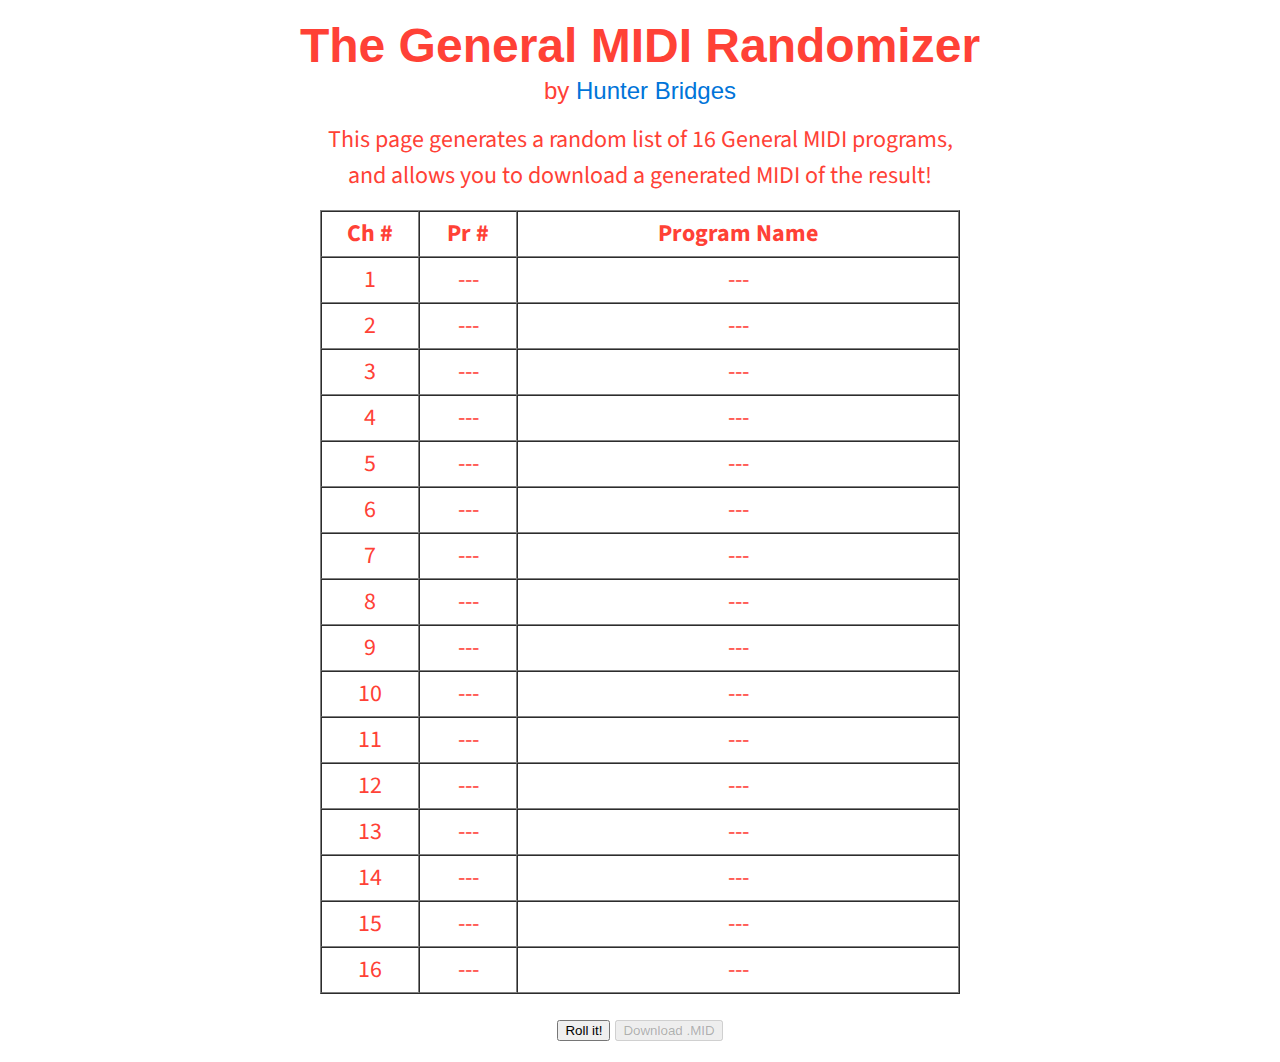
<file: gm_randomizer.html>
<!DOCTYPE html>
<html>
  <head>
    <title>The General MIDI Randomizer, by Hunter Bridges</title>

    <meta charset="UTF-8">

    <!-- Open Graph -->
    <meta property="og:title" content="The General MIDI Randomizer">
    <meta property="og:site_name" content="Hunter Bridges">
    <meta property="og:url" content="http://hunterbridges.com/gm_randomizer.html">
    <meta property="og:description" content="Spin a random set of GM Programs, and download a MIDI configured with them!">
    <meta property="og:type" content="profile">
    <meta property="og:image" content="http://www.hunterbridges.com/img/apple-icon.png">

    <!-- Twitter -->
    <meta name="twitter:card" content="summary">
    <meta name="twitter:site" content="@HunterBridges">
    <meta name="twitter:title" content="The General MIDI Randomizer">
    <meta name="twitter:description" content="Spin a random set of GM Programs, and download a MIDI configured with them!">
    <meta name="twitter:image:src" content="http://hunterbridges.com/img/apple-icon.png">

    <!-- Favicon -->
    <link rel="apple-touch-icon" sizes="57x57" href="/apple-icon-57x57.png">
    <link rel="apple-touch-icon" sizes="60x60" href="/apple-icon-60x60.png">
    <link rel="apple-touch-icon" sizes="72x72" href="/apple-icon-72x72.png">
    <link rel="apple-touch-icon" sizes="76x76" href="/apple-icon-76x76.png">
    <link rel="apple-touch-icon" sizes="114x114" href="/apple-icon-114x114.png">
    <link rel="apple-touch-icon" sizes="120x120" href="/apple-icon-120x120.png">
    <link rel="apple-touch-icon" sizes="144x144" href="/apple-icon-144x144.png">
    <link rel="apple-touch-icon" sizes="152x152" href="/apple-icon-152x152.png">
    <link rel="apple-touch-icon" sizes="180x180" href="/apple-icon-180x180.png">
    <link rel="icon" type="image/png" sizes="192x192"  href="/android-icon-192x192.png">
    <link rel="icon" type="image/png" sizes="32x32" href="/favicon-32x32.png">
    <link rel="icon" type="image/png" sizes="96x96" href="/favicon-96x96.png">
    <link rel="icon" type="image/png" sizes="16x16" href="/favicon-16x16.png">
    <link rel="manifest" href="/manifest.json">
    <meta name="msapplication-TileColor" content="#ffffff">
    <meta name="msapplication-TileImage" content="/ms-icon-144x144.png">
    <meta name="theme-color" content="#ffffff">

    <link href='https://fonts.googleapis.com/css?family=Source+Sans+Pro:300,700' rel='stylesheet' type='text/css'>
    <link rel="stylesheet" href="css/basscss.min.css" />
    <link rel="stylesheet" href="css/style.css" />
  </head>
  <body>
    <header>
    </header>

    <div id="gm_randomizer" class="red bg-white center">
      <div>
        <div class="m2">
            <h1 class="m0">The General MIDI Randomizer</h1>
            <h2 class="m0" style="font-weight:normal;">by <a href="index.html">Hunter Bridges</a></h2>
        </div>
        <p class="m2 col-6 mxauto">
            This page generates a random list of 16 General MIDI programs, and allows
            you to download a generated MIDI of the result!
        </p>

        <table id="channels" cellpadding="1" border="1" class="col-6 mxauto">
            <thead class="bold">
                <tr>
                    <td width="64">Ch #</td>
                    <td width="64">Pr #</td>
                    <td>Program Name</td>
                </tr>
            </thead>
            <tbody>
                <tr id="channel-01"> <td>1</td> <td class="program-number">---</td> <td class="program-name">---</td> </tr>
                <tr id="channel-02"> <td>2</td> <td class="program-number">---</td> <td class="program-name">---</td> </tr>
                <tr id="channel-03"> <td>3</td> <td class="program-number">---</td> <td class="program-name">---</td> </tr>
                <tr id="channel-04"> <td>4</td> <td class="program-number">---</td> <td class="program-name">---</td> </tr>
                <tr id="channel-05"> <td>5</td> <td class="program-number">---</td> <td class="program-name">---</td> </tr>
                <tr id="channel-06"> <td>6</td> <td class="program-number">---</td> <td class="program-name">---</td> </tr>
                <tr id="channel-07"> <td>7</td> <td class="program-number">---</td> <td class="program-name">---</td> </tr>
                <tr id="channel-08"> <td>8</td> <td class="program-number">---</td> <td class="program-name">---</td> </tr>
                <tr id="channel-09"> <td>9</td> <td class="program-number">---</td> <td class="program-name">---</td> </tr>
                <tr id="channel-10"> <td>10</td><td class="program-number">---</td> <td class="program-name">---</td> </tr>
                <tr id="channel-11"> <td>11</td><td class="program-number">---</td> <td class="program-name">---</td> </tr>
                <tr id="channel-12"> <td>12</td><td class="program-number">---</td> <td class="program-name">---</td> </tr>
                <tr id="channel-13"> <td>13</td><td class="program-number">---</td> <td class="program-name">---</td> </tr>
                <tr id="channel-14"> <td>14</td><td class="program-number">---</td> <td class="program-name">---</td> </tr>
                <tr id="channel-15"> <td>15</td><td class="program-number">---</td> <td class="program-name">---</td> </tr>
                <tr id="channel-16"> <td>16</td><td class="program-number">---</td> <td class="program-name">---</td> </tr>
            </tbody>
        </table>

        <div class="col-6 m2 mxauto text-center">
            <button id="roll">Roll it!</button>
            <a id="dl-link" target="_blank" download="random.mid" href="">
                <button id="download">Download .MID</button>
            </a>
        </div>
      </div>
    </div>

    <script src="js/rng.js"></script>
    <script src="js/binstring.js"></script>
    <script src="js/gm_randomizer.js"></script>
  </body>
</html>
</file>
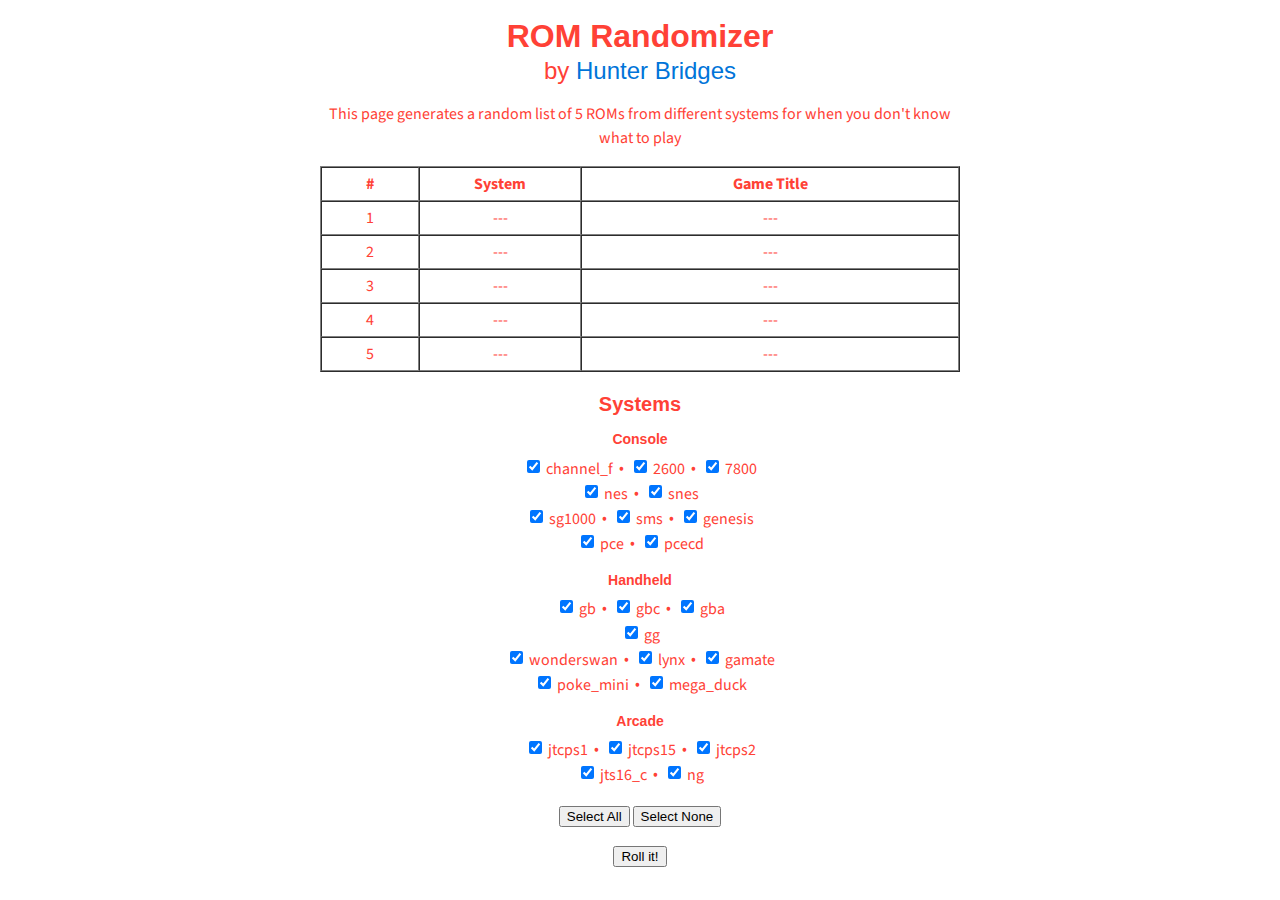
<file: rom_randomizer.html>
<!DOCTYPE html>
<html>
  <head>
    <title>ROM Randomizer, by Hunter Bridges</title>

    <meta charset="UTF-8">

    <!-- Favicon -->
    <link rel="apple-touch-icon" sizes="57x57" href="/apple-icon-57x57.png">
    <link rel="apple-touch-icon" sizes="60x60" href="/apple-icon-60x60.png">
    <link rel="apple-touch-icon" sizes="72x72" href="/apple-icon-72x72.png">
    <link rel="apple-touch-icon" sizes="76x76" href="/apple-icon-76x76.png">
    <link rel="apple-touch-icon" sizes="114x114" href="/apple-icon-114x114.png">
    <link rel="apple-touch-icon" sizes="120x120" href="/apple-icon-120x120.png">
    <link rel="apple-touch-icon" sizes="144x144" href="/apple-icon-144x144.png">
    <link rel="apple-touch-icon" sizes="152x152" href="/apple-icon-152x152.png">
    <link rel="apple-touch-icon" sizes="180x180" href="/apple-icon-180x180.png">
    <link rel="icon" type="image/png" sizes="192x192"  href="/android-icon-192x192.png">
    <link rel="icon" type="image/png" sizes="32x32" href="/favicon-32x32.png">
    <link rel="icon" type="image/png" sizes="96x96" href="/favicon-96x96.png">
    <link rel="icon" type="image/png" sizes="16x16" href="/favicon-16x16.png">
    <link rel="manifest" href="/manifest.json">
    <meta name="msapplication-TileColor" content="#ffffff">
    <meta name="msapplication-TileImage" content="/ms-icon-144x144.png">
    <meta name="theme-color" content="#ffffff">

    <link href='https://fonts.googleapis.com/css?family=Source+Sans+Pro:300,700' rel='stylesheet' type='text/css'>
    <link rel="stylesheet" href="css/basscss.min.css" />
    <link rel="stylesheet" href="css/style.css" />
  </head>
  <body>
    <header>
    </header>

    <div id="rom_randomizer" class="red bg-white center">
      <div>
        <div class="m2">
            <h1 class="m0">ROM Randomizer</h1>
            <h2 class="m0" style="font-weight:normal;">by <a href="index.html">Hunter Bridges</a></h2>
        </div>
        <p class="m2 col-6 mxauto">
            This page generates a random list of 5 ROMs from different systems for when you
            don't know what to play
        </p>

        <table id="channels" cellpadding="1" border="1" class="col-6 mxauto">
            <thead class="bold">
                <tr>
                    <td width="64">#</td>
                    <td width="128">System</td>
                    <td>Game Title</td>
                </tr>
            </thead>
            <tbody>
                <tr id="channel-01"> <td>1</td> <td class="system-name">---</td> <td class="game-title">---</td> </tr>
                <tr id="channel-02"> <td>2</td> <td class="system-name">---</td> <td class="game-title">---</td> </tr>
                <tr id="channel-03"> <td>3</td> <td class="system-name">---</td> <td class="game-title">---</td> </tr>
                <tr id="channel-04"> <td>4</td> <td class="system-name">---</td> <td class="game-title">---</td> </tr>
                <tr id="channel-05"> <td>5</td> <td class="system-name">---</td> <td class="game-title">---</td> </tr>
            </tbody>
        </table>

        <div class="col-6 m2 mxauto">
          <h3>Systems</h3>
          <h5>Console</h5>
          <p>
            <input type="checkbox" checked class="system_check" id="sys_channel_f" name="channel_f">
            <label for="sys_channel_f">channel_f</label>
            &nbsp;&bullet;&nbsp;

            <input type="checkbox" checked class="system_check" id="sys_2600" name="2600">
            <label for="sys_2600">2600</label>
            &nbsp;&bullet;&nbsp;

            <input type="checkbox" checked class="system_check" id="sys_7800" name="7800">
            <label for="sys_7800">7800</label>
            <br>

            <input type="checkbox" checked class="system_check" id="sys_nes" name="nes">
            <label for="sys_nes">nes</label>
            &nbsp;&bullet;&nbsp;

            <input type="checkbox" checked class="system_check" id="sys_snes" name="snes">
            <label for="sys_snes">snes</label>
            <br>

            <input type="checkbox" checked class="system_check" id="sys_sg1000" name="sg1000">
            <label for="sys_sg1000">sg1000</label>
            &nbsp;&bullet;&nbsp;

            <input type="checkbox" checked class="system_check" id="sys_sms" name="sms">
            <label for="sys_sms">sms</label>
            &nbsp;&bullet;&nbsp;

            <input type="checkbox" checked class="system_check" id="sys_genesis" name="genesis">
            <label for="sys_genesis">genesis</label>
            <br>

            <input type="checkbox" checked class="system_check" id="sys_pce" name="pce">
            <label for="sys_pce">pce</label>
            &nbsp;&bullet;&nbsp;

            <input type="checkbox" checked class="system_check" id="sys_pcecd" name="pcecd">
            <label for="sys_pcecd">pcecd</label>
          </p>
          <h5>Handheld</h5>
          <p>
            <input type="checkbox" checked class="system_check" id="sys_gb" name="gb">
            <label for="sys_gb">gb</label>
            &nbsp;&bullet;&nbsp;

            <input type="checkbox" checked class="system_check" id="sys_gbc" name="gbc">
            <label for="sys_gbc">gbc</label>
            &nbsp;&bullet;&nbsp;

            <input type="checkbox" checked class="system_check" id="sys_gba" name="gba">
            <label for="sys_gba">gba</label>
            <br>

            <input type="checkbox" checked class="system_check" id="sys_gg" name="gg">
            <label for="sys_gg">gg</label>
            <br>

            <input type="checkbox" checked class="system_check" id="sys_wonderswan" name="wonderswan">
            <label for="sys_wonderswan">wonderswan</label>
            &nbsp;&bullet;&nbsp;

            <input type="checkbox" checked class="system_check" id="sys_lynx" name="lynx">
            <label for="sys_lynx">lynx</label>
            &nbsp;&bullet;&nbsp;

            <input type="checkbox" checked class="system_check" id="sys_gamate" name="gamate">
            <label for="sys_gamate">gamate</label>
            <br>

            <input type="checkbox" checked class="system_check" id="sys_poke_mini" name="poke_mini">
            <label for="sys_poke_mini">poke_mini</label>
            &nbsp;&bullet;&nbsp;

            <input type="checkbox" checked class="system_check" id="sys_mega_duck" name="mega_duck">
            <label for="sys_mega_duck">mega_duck</label>
          </p>
          <h5>Arcade</h5>
          <p>
            <input type="checkbox" checked class="system_check" id="sys_jtcps1" name="jtcps1">
            <label for="sys_jtcps1">jtcps1</label>
            &nbsp;&bullet;&nbsp;

            <input type="checkbox" checked class="system_check" id="sys_jtcps15" name="jtcps15">
            <label for="sys_jtcps15">jtcps15</label>
            &nbsp;&bullet;&nbsp;

            <input type="checkbox" checked class="system_check" id="sys_jtcps2" name="jtcps2">
            <label for="sys_jtcps2">jtcps2</label>
            <br>

            <input type="checkbox" checked class="system_check" id="sys_jts16_c" name="jts16_c">
            <label for="sys_jts16_c">jts16_c</label>
            &nbsp;&bullet;&nbsp;

            <input type="checkbox" checked class="system_check" id="sys_ng" name="ng">
            <label for="sys_ng">ng</label>
            <br>
          </p>
          <p>
            <button id="sys_select_all">Select All</button>
            <button id="sys_select_none">Select None</button>
          </p>
        </div>

        <div class="col-6 m2 mxauto text-center">
            <button id="roll">Roll it!</button>
        </div>
      </div>
    </div>

    <script src="js/rng.js"></script>
    <script src="js/rom_randomizer_data.js"></script>
    <script src="js/rom_randomizer.js"></script>
  </body>
</html>
</file>
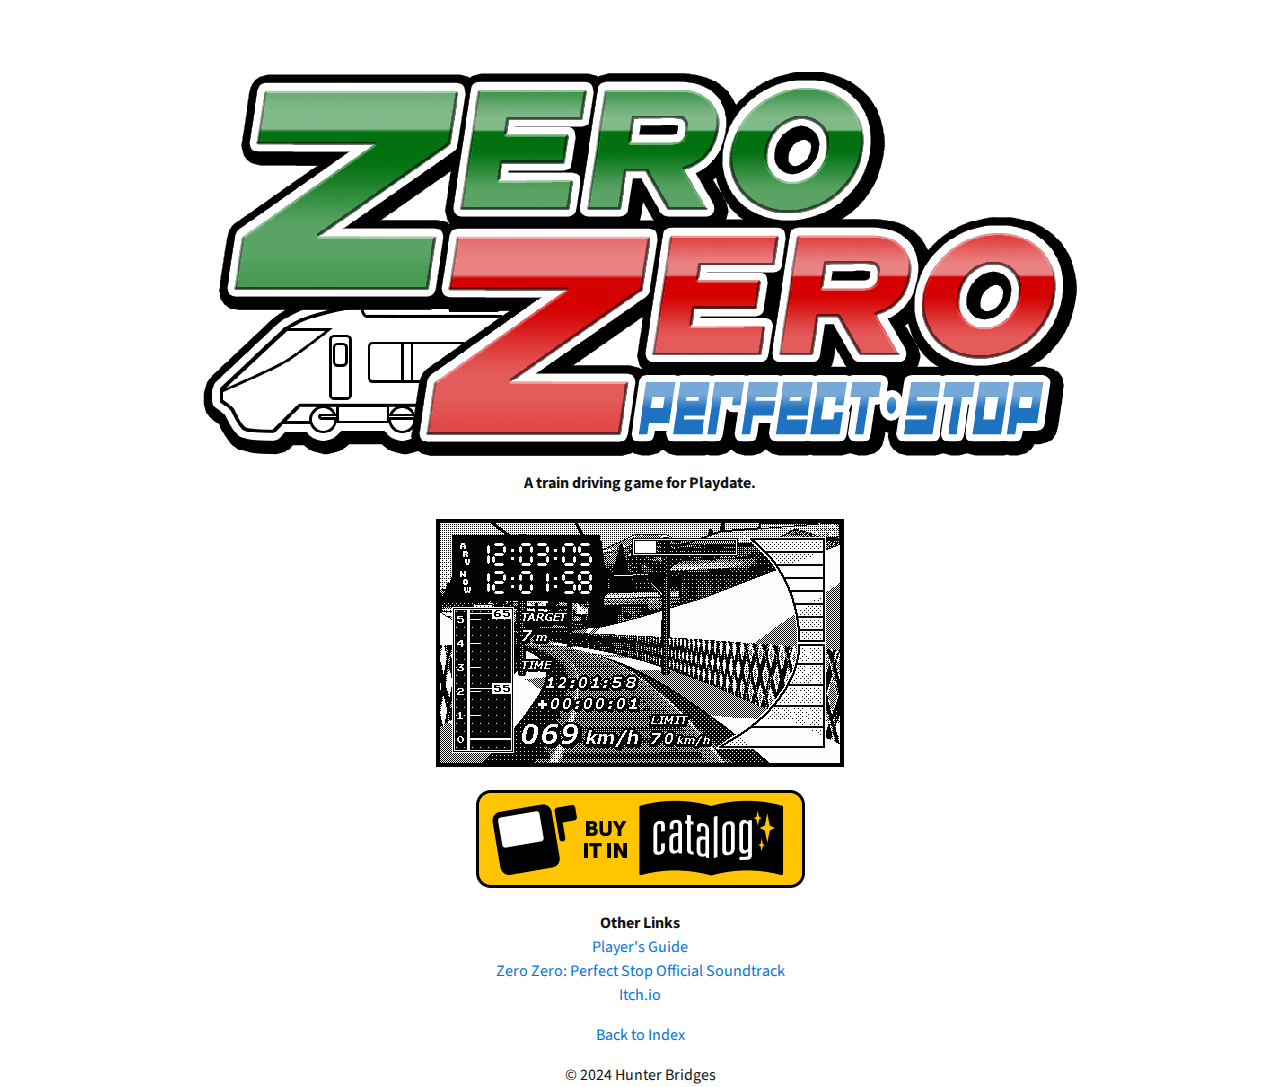
<file: zerozero.html>
<!DOCTYPE html>
<html>
  <head>
    <title>Zero Zero: Perfect Stop, by Hunter Bridges</title>

    <meta charset="UTF-8">

    <!-- Favicon -->
    <link rel="apple-touch-icon" sizes="57x57" href="/apple-icon-57x57.png">
    <link rel="apple-touch-icon" sizes="60x60" href="/apple-icon-60x60.png">
    <link rel="apple-touch-icon" sizes="72x72" href="/apple-icon-72x72.png">
    <link rel="apple-touch-icon" sizes="76x76" href="/apple-icon-76x76.png">
    <link rel="apple-touch-icon" sizes="114x114" href="/apple-icon-114x114.png">
    <link rel="apple-touch-icon" sizes="120x120" href="/apple-icon-120x120.png">
    <link rel="apple-touch-icon" sizes="144x144" href="/apple-icon-144x144.png">
    <link rel="apple-touch-icon" sizes="152x152" href="/apple-icon-152x152.png">
    <link rel="apple-touch-icon" sizes="180x180" href="/apple-icon-180x180.png">
    <link rel="icon" type="image/png" sizes="192x192"  href="/android-icon-192x192.png">
    <link rel="icon" type="image/png" sizes="32x32" href="/favicon-32x32.png">
    <link rel="icon" type="image/png" sizes="96x96" href="/favicon-96x96.png">
    <link rel="icon" type="image/png" sizes="16x16" href="/favicon-16x16.png">
    <link rel="manifest" href="/manifest.json">
    <meta name="msapplication-TileColor" content="#ffffff">
    <meta name="msapplication-TileImage" content="/ms-icon-144x144.png">
    <meta name="theme-color" content="#ffffff">

    <link href='https://fonts.googleapis.com/css?family=Source+Sans+Pro:300,700' rel='stylesheet' type='text/css'>
    <link rel="stylesheet" href="css/basscss.min.css" />
    <link rel="stylesheet" href="css/style.css" />
  </head>
  <body>
    <header>
    </header>

    <div style="text-align:center;margin-top:64px;">
        <img src="img/zz_title.png" alt="Zero Zero: Perfect Stop">
        <p style="">
            <b>A train driving game for Playdate.</b>
            <br><br>
            <img src="img/zzps-demo_driving.gif" style="border: 4px solid black;">
        </p>
        <p>
            <a href="https://play.date/games/340143" target="_blank"><img src="img/catalog-dev-link-badge-buy.png"></a>
        </p>
        <p>
            <b>Other Links</b><br>
            <a href="https://blog.hunterbridges.com/zerozero/guide/" target="_blank">Player's Guide</a><br>
            <a href="https://hunty.bandcamp.com/album/zero-zero-perfect-stop-original-soundtrack" target="_blank">Zero Zero: Perfect Stop Official Soundtrack</a><br>
            <a href="https://yeehunty.itch.io/zero-zero-perfect-stop" target="_blank">Itch.io</a><br>
        </p>
        <p>
            <a href="index.html">Back to Index</a>
        </p>
        <footer>
            &copy; 2024 Hunter Bridges
        </footer>
    </div>
  </body>
</html>
</file>
<file: css/style.css>
body {
  font-family: 'Source Sans Pro';
}

.regular {
  font-weight: 300;
}

#gm_randomizer {
  font-size: 1.5em;
}

#choose-your-destiny {
  font-size: 1.5em;
  height:100vh;
  width:100vw;
}

h1 {
  font-size: 2em;
}

#socials a {
}

#socials a:hover {
  opacity: 0.5;
}

.scl-icon {
  width: 48px;
}

.fill-red {
  fill: #ff4136;
}

#composer, #programmer {
  min-height: 100vh;
  width: 100vw;
}

.header-border {
  padding-bottom: 1em;
  border-bottom: 1px solid;
}

.mxauto {
  margin-left: auto;
  margin-right: auto;
}
</file>
<file: css/basscss.min.css>
body{margin:0}img{max-width:100%}svg{max-height:100%}fieldset,input,select,textarea{font-family:inherit;font-size:1rem;box-sizing:border-box;margin-top:0;margin-bottom:0}label{vertical-align:middle}input[type=date],input[type=datetime-local],input[type=datetime],input[type=email],input[type=month],input[type=number],input[type=password],input[type=search],input[type=tel],input[type=text],input[type=time],input[type=url],input[type=week]{height:2.25rem;padding:.5rem .5rem;vertical-align:middle;-webkit-appearance:none}select{line-height:1.75;padding:.5rem .5rem}select:not([multiple]){height:2.25rem;vertical-align:middle}textarea{line-height:1.75;padding:.5rem .5rem}table{border-collapse:separate;border-spacing:0;max-width:100%;width:100%}th{text-align:left;font-weight:700}td,th{padding:.25rem 1rem;line-height:inherit}th{vertical-align:bottom}td{vertical-align:top}body{font-family:'Helvetica Neue',Helvetica,sans-serif;line-height:1.5;font-size:100%}h1,h2,h3,h4,h5,h6{font-family:'Helvetica Neue',Helvetica,sans-serif;font-weight:700;line-height:1.25;margin-top:1em;margin-bottom:.5em}p{margin-top:0;margin-bottom:1rem}dl,ol,ul{margin-top:0;margin-bottom:1rem}code,pre,samp{font-family:'Source Code Pro',Consolas,monospace;font-size:inherit}pre{margin-top:0;margin-bottom:1rem;overflow-x:scroll}h1{font-size:2rem}h2{font-size:1.5rem}h3{font-size:1.25rem}h4{font-size:1rem}h5{font-size:.875rem}h6{font-size:.75rem}body{color:#111;background-color:#fff}a{color:#0074d9;text-decoration:none}a:hover{text-decoration:underline}code,pre{background-color:transparent;border-radius:3px}hr{border:0;border-bottom-style:solid;border-bottom-width:1px;border-bottom-color:rgba(0,0,0,.125)}.field{border-style:solid;border-width:1px;border-color:rgba(0,0,0,.125);border-radius:3px}.field.is-focused,.field:focus{outline:0;border-color:#0074d9;box-shadow:0 0 0 2px rgba(0,116,217,.5)}.field.is-disabled,.field:disabled{background-color:rgba(0,0,0,.125);opacity:.5}.field.is-read-only,.field:read-only:not(select){background-color:rgba(0,0,0,.125)}.field.is-success{border-color:#2ecc40}.field.is-success.is-focused,.field.is-success:focus{box-shadow:0 0 0 2px rgba(46,204,64,.5)}.field.is-warning{border-color:#ffdc00}.field.is-warning.is-focused,.field.is-warning:focus{box-shadow:0 0 0 2px rgba(255,220,0,.5)}.field.is-error,.field:invalid{border-color:#ff4136}.field.is-error.is-focused,.field.is-error:focus,.field:invalid.is-focused,.field:invalid:focus{box-shadow:0 0 0 2px rgba(255,65,54,.5)}.table-light td,.table-light th{border-bottom-width:1px;border-bottom-style:solid;border-bottom-color:rgba(0,0,0,.125)}.table-light tr:last-child td{border-bottom:0}.btn{font-family:inherit;font-size:inherit;font-weight:700;text-decoration:none;cursor:pointer;display:inline-block;line-height:1.125rem;padding:.5rem 1rem;margin:0;height:auto;border:1px solid transparent;vertical-align:middle;-webkit-appearance:none;color:inherit;background-color:transparent}.btn:hover{text-decoration:none}.btn:focus{outline:0;border-color:rgba(0,0,0,.125);box-shadow:0 0 0 3px rgba(0,0,0,.25)}::-moz-focus-inner{border:0;padding:0}.btn-primary{color:#fff;background-color:#0074d9;border-radius:3px}.btn-primary:hover{box-shadow:inset 0 0 0 20rem rgba(0,0,0,.0625)}.btn-primary:active{box-shadow:inset 0 0 0 20rem rgba(0,0,0,.125),inset 0 3px 4px 0 rgba(0,0,0,.25),0 0 1px rgba(0,0,0,.125)}.btn-primary.is-disabled,.btn-primary:disabled{opacity:.5}.btn-outline,.btn-outline:hover{border-color:currentcolor}.btn-outline{border-radius:3px}.btn-outline:hover{box-shadow:inset 0 0 0 20rem rgba(0,0,0,.0625)}.btn-outline:active{box-shadow:inset 0 0 0 20rem rgba(0,0,0,.125),inset 0 3px 4px 0 rgba(0,0,0,.25),0 0 1px rgba(0,0,0,.125)}.btn-outline.is-disabled,.btn-outline:disabled{opacity:.5}.h1{font-size:2rem}.h2{font-size:1.5rem}.h3{font-size:1.25rem}.h4{font-size:1rem}.h5{font-size:.875rem}.h6{font-size:.75rem}.bold{font-weight:700}.regular{font-weight:400}.italic{font-style:italic}.caps{text-transform:uppercase;letter-spacing:.2em}.left-align{text-align:left}.center{text-align:center}.right-align{text-align:right}.justify{text-align:justify}.nowrap{white-space:nowrap}.break-word{word-wrap:break-word}.truncate{max-width:100%;overflow:hidden;text-overflow:ellipsis;white-space:nowrap}.list-reset{list-style:none;padding-left:0}.inline{display:inline}.block{display:block}.inline-block{display:inline-block}.table{display:table}.table-cell{display:table-cell}.overflow-hidden{overflow:hidden}.overflow-scroll{overflow:scroll}.overflow-auto{overflow:auto}.clearfix:after,.clearfix:before{content:" ";display:table}.clearfix:after{clear:both}.left{float:left}.right{float:right}.fit{max-width:100%}.border-box{box-sizing:border-box}.align-baseline{vertical-align:baseline}.align-top{vertical-align:top}.align-middle{vertical-align:middle}.align-bottom{vertical-align:bottom}.m0{margin:0}.mt0{margin-top:0}.mr0{margin-right:0}.mb0{margin-bottom:0}.ml0{margin-left:0}.m1{margin:.5rem}.mt1{margin-top:.5rem}.mr1{margin-right:.5rem}.mb1{margin-bottom:.5rem}.ml1{margin-left:.5rem}.m2{margin:1rem}.mt2{margin-top:1rem}.mr2{margin-right:1rem}.mb2{margin-bottom:1rem}.ml2{margin-left:1rem}.m3{margin:2rem}.mt3{margin-top:2rem}.mr3{margin-right:2rem}.mb3{margin-bottom:2rem}.ml3{margin-left:2rem}.m4{margin:4rem}.mt4{margin-top:4rem}.mr4{margin-right:4rem}.mb4{margin-bottom:4rem}.ml4{margin-left:4rem}.mxn1{margin-left:-.5rem;margin-right:-.5rem}.mxn2{margin-left:-1rem;margin-right:-1rem}.mxn3{margin-left:-2rem;margin-right:-2rem}.mxn4{margin-left:-4rem;margin-right:-4rem}.mx-auto{margin-left:auto;margin-right:auto}.p0{padding:0}.p1{padding:.5rem}.py1{padding-top:.5rem;padding-bottom:.5rem}.px1{padding-left:.5rem;padding-right:.5rem}.p2{padding:1rem}.py2{padding-top:1rem;padding-bottom:1rem}.px2{padding-left:1rem;padding-right:1rem}.p3{padding:2rem}.py3{padding-top:2rem;padding-bottom:2rem}.px3{padding-left:2rem;padding-right:2rem}.p4{padding:4rem}.py4{padding-top:4rem;padding-bottom:4rem}.px4{padding-left:4rem;padding-right:4rem}.relative{position:relative}.absolute{position:absolute}.fixed{position:fixed}.top-0{top:0}.right-0{right:0}.bottom-0{bottom:0}.left-0{left:0}.z1{z-index:1}.z2{z-index:2}.z3{z-index:3}.z4{z-index:4}.lg-show,.md-show,.sm-show{display:none!important}@media (min-width:40em){.sm-show{display:block!important}}@media (min-width:52em){.md-show{display:block!important}}@media (min-width:64em){.lg-show{display:block!important}}@media (min-width:40em){.sm-hide{display:none!important}}@media (min-width:52em){.md-hide{display:none!important}}@media (min-width:64em){.lg-hide{display:none!important}}.display-none{display:none!important}.hide{position:absolute!important;height:1px;width:1px;overflow:hidden;clip:rect(1px,1px,1px,1px)}.container{max-width:64em;margin-left:auto;margin-right:auto}.col{float:left;box-sizing:border-box}.col-right{float:right;box-sizing:border-box}.col-1{width:8.33333%}.col-2{width:16.66667%}.col-3{width:25%}.col-4{width:33.33333%}.col-5{width:41.66667%}.col-6{width:50%}.col-7{width:58.33333%}.col-8{width:66.66667%}.col-9{width:75%}.col-10{width:83.33333%}.col-11{width:91.66667%}.col-12{width:100%}@media (min-width:40em){.sm-col{float:left;box-sizing:border-box}.sm-col-right{float:right;box-sizing:border-box}.sm-col-1{width:8.33333%}.sm-col-2{width:16.66667%}.sm-col-3{width:25%}.sm-col-4{width:33.33333%}.sm-col-5{width:41.66667%}.sm-col-6{width:50%}.sm-col-7{width:58.33333%}.sm-col-8{width:66.66667%}.sm-col-9{width:75%}.sm-col-10{width:83.33333%}.sm-col-11{width:91.66667%}.sm-col-12{width:100%}}@media (min-width:52em){.md-col{float:left;box-sizing:border-box}.md-col-right{float:right;box-sizing:border-box}.md-col-1{width:8.33333%}.md-col-2{width:16.66667%}.md-col-3{width:25%}.md-col-4{width:33.33333%}.md-col-5{width:41.66667%}.md-col-6{width:50%}.md-col-7{width:58.33333%}.md-col-8{width:66.66667%}.md-col-9{width:75%}.md-col-10{width:83.33333%}.md-col-11{width:91.66667%}.md-col-12{width:100%}}@media (min-width:64em){.lg-col{float:left;box-sizing:border-box}.lg-col-right{float:right;box-sizing:border-box}.lg-col-1{width:8.33333%}.lg-col-2{width:16.66667%}.lg-col-3{width:25%}.lg-col-4{width:33.33333%}.lg-col-5{width:41.66667%}.lg-col-6{width:50%}.lg-col-7{width:58.33333%}.lg-col-8{width:66.66667%}.lg-col-9{width:75%}.lg-col-10{width:83.33333%}.lg-col-11{width:91.66667%}.lg-col-12{width:100%}}.flex{display:-webkit-box;display:-webkit-flex;display:-ms-flexbox;display:flex}.flex-column{-webkit-box-orient:vertical;-webkit-box-direction:normal;-webkit-flex-direction:column;-ms-flex-direction:column;flex-direction:column}.flex-wrap{-webkit-flex-wrap:wrap;-ms-flex-wrap:wrap;flex-wrap:wrap}.flex-center{-webkit-box-align:center;-webkit-align-items:center;-ms-flex-align:center;align-items:center}.flex-baseline{-webkit-box-align:baseline;-webkit-align-items:baseline;-ms-flex-align:baseline;align-items:baseline}.flex-stretch{-webkit-box-align:stretch;-webkit-align-items:stretch;-ms-flex-align:stretch;align-items:stretch}.flex-start{-webkit-box-align:start;-webkit-align-items:flex-start;-ms-flex-align:start;align-items:flex-start}.flex-end{-webkit-box-align:end;-webkit-align-items:flex-end;-ms-flex-align:end;align-items:flex-end}.flex-justify{-webkit-box-pack:justify;-webkit-justify-content:space-between;-ms-flex-pack:justify;justify-content:space-between}.flex-auto{-webkit-box-flex:1;-webkit-flex:1 1 auto;-ms-flex:1 1 auto;flex:1 1 auto;min-width:0;min-height:0}.flex-grow{-webkit-box-flex:1;-webkit-flex:1 0 auto;-ms-flex:1 0 auto;flex:1 0 auto}.flex-none{-webkit-box-flex:0;-webkit-flex:none;-ms-flex:none;flex:none}.flex-first{-webkit-box-ordinal-group:0;-webkit-order:-1;-ms-flex-order:-1;order:-1}.flex-last{-webkit-box-ordinal-group:100000;-webkit-order:99999;-ms-flex-order:99999;order:99999}@media (min-width:40em){.sm-flex{display:-webkit-box;display:-webkit-flex;display:-ms-flexbox;display:flex}}@media (min-width:52em){.md-flex{display:-webkit-box;display:-webkit-flex;display:-ms-flexbox;display:flex}}@media (min-width:64em){.lg-flex{display:-webkit-box;display:-webkit-flex;display:-ms-flexbox;display:flex}}.border{border-style:solid;border-width:1px;border-color:rgba(0,0,0,.125)}.border-top{border-top-style:solid;border-top-width:1px;border-top-color:rgba(0,0,0,.125)}.border-right{border-right-style:solid;border-right-width:1px;border-right-color:rgba(0,0,0,.125)}.border-bottom{border-bottom-style:solid;border-bottom-width:1px;border-bottom-color:rgba(0,0,0,.125)}.border-left{border-left-style:solid;border-left-width:1px;border-left-color:rgba(0,0,0,.125)}.border-none{border:0}.rounded{border-radius:3px}.circle{border-radius:50%}.rounded-top{border-radius:3px 3px 0 0}.rounded-right{border-radius:0 3px 3px 0}.rounded-bottom{border-radius:0 0 3px 3px}.rounded-left{border-radius:3px 0 0 3px}.not-rounded{border-radius:0}.black{color:#111}.gray{color:#aaa}.silver{color:#ddd}.white{color:#fff}.aqua{color:#7fdbff}.blue{color:#0074d9}.navy{color:#001f3f}.teal{color:#39cccc}.green{color:#2ecc40}.olive{color:#3d9970}.lime{color:#01ff70}.yellow{color:#ffdc00}.orange{color:#ff851b}.red{color:#ff4136}.fuchsia{color:#f012be}.purple{color:#b10dc9}.maroon{color:#85144b}.color-inherit{color:inherit}.muted{opacity:.5}.bg-black{background-color:#111}.bg-gray{background-color:#aaa}.bg-silver{background-color:#ddd}.bg-white{background-color:#fff}.bg-aqua{background-color:#7fdbff}.bg-blue{background-color:#0074d9}.bg-navy{background-color:#001f3f}.bg-teal{background-color:#39cccc}.bg-green{background-color:#2ecc40}.bg-olive{background-color:#3d9970}.bg-lime{background-color:#01ff70}.bg-yellow{background-color:#ffdc00}.bg-orange{background-color:#ff851b}.bg-red{background-color:#ff4136}.bg-fuchsia{background-color:#f012be}.bg-purple{background-color:#b10dc9}.bg-maroon{background-color:#85144b}.bg-darken-1{background-color:rgba(0,0,0,.0625)}.bg-darken-2{background-color:rgba(0,0,0,.125)}.bg-darken-3{background-color:rgba(0,0,0,.25)}.bg-darken-4{background-color:rgba(0,0,0,.5)}.bg-lighten-1{background-color:rgba(255,255,255,.0625)}.bg-lighten-2{background-color:rgba(255,255,255,.125)}.bg-lighten-3{background-color:rgba(255,255,255,.25)}.bg-lighten-4{background-color:rgba(255,255,255,.5)}
</file>
